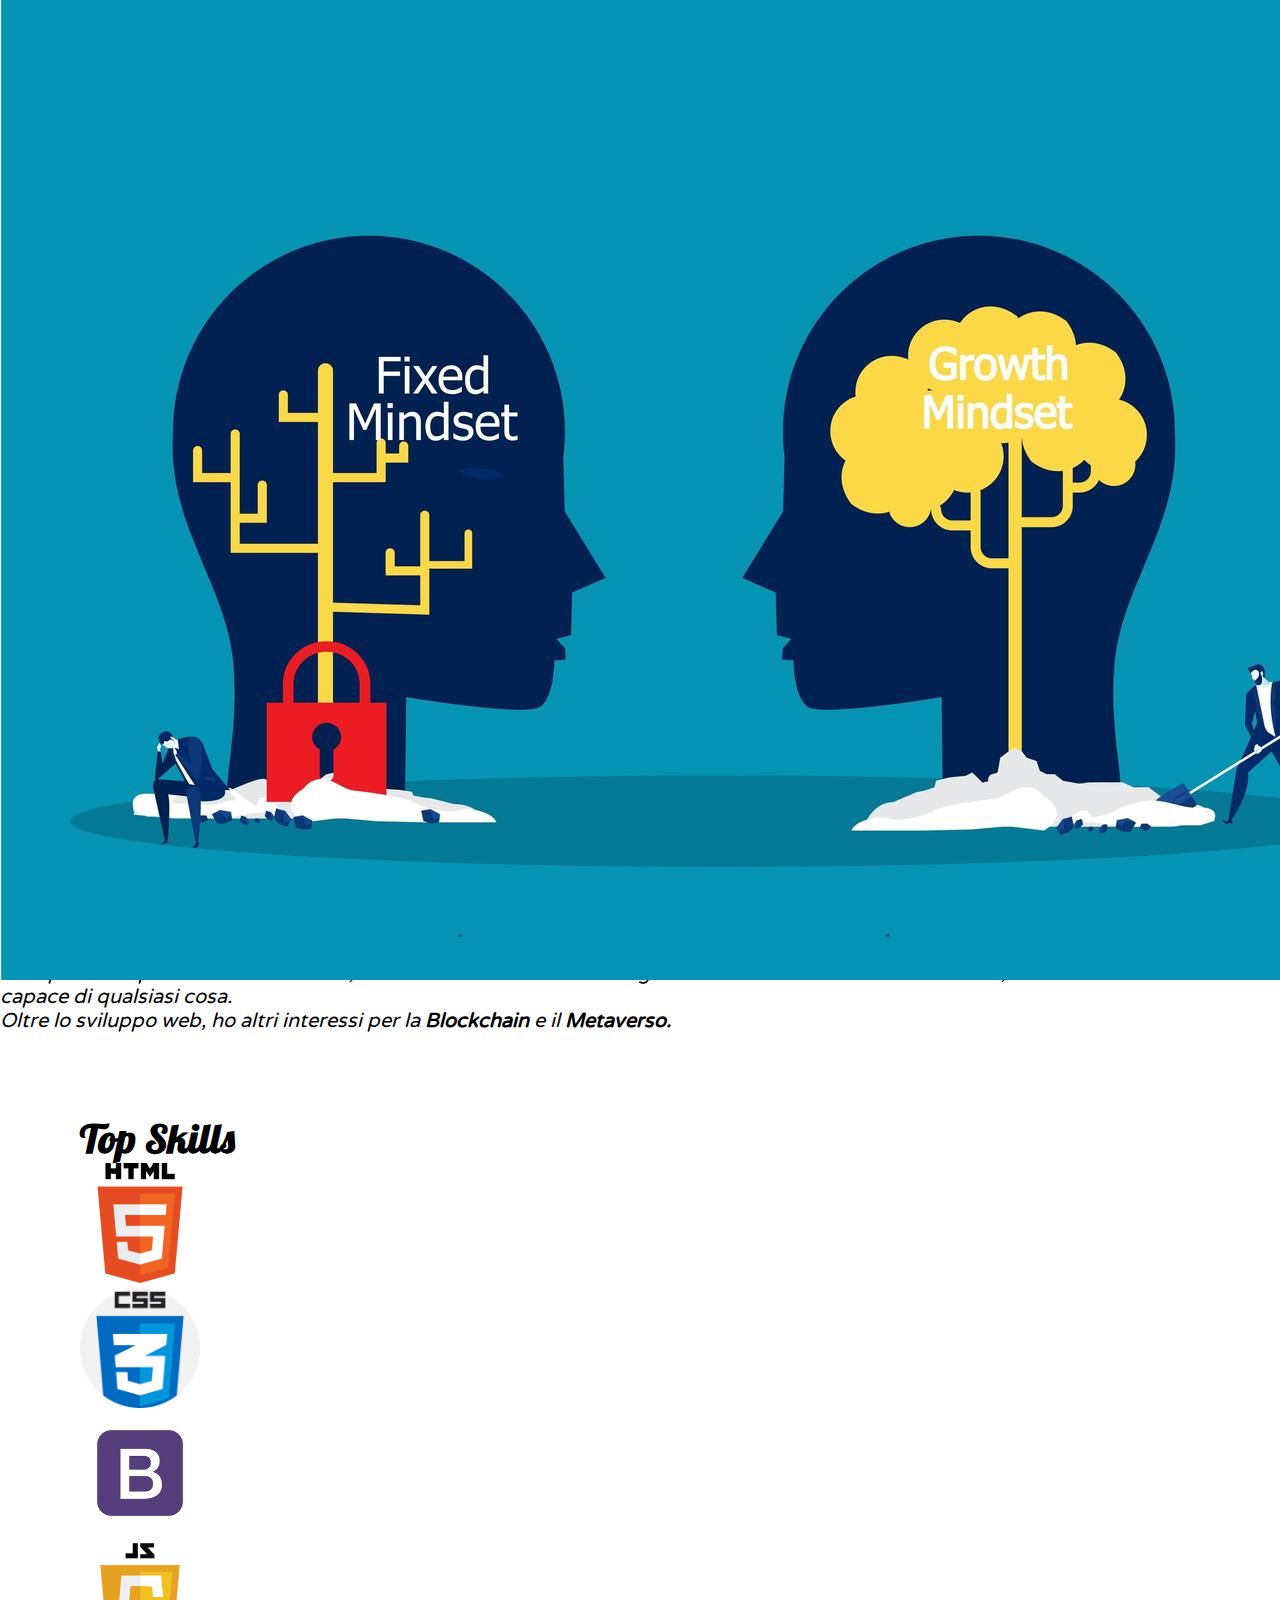
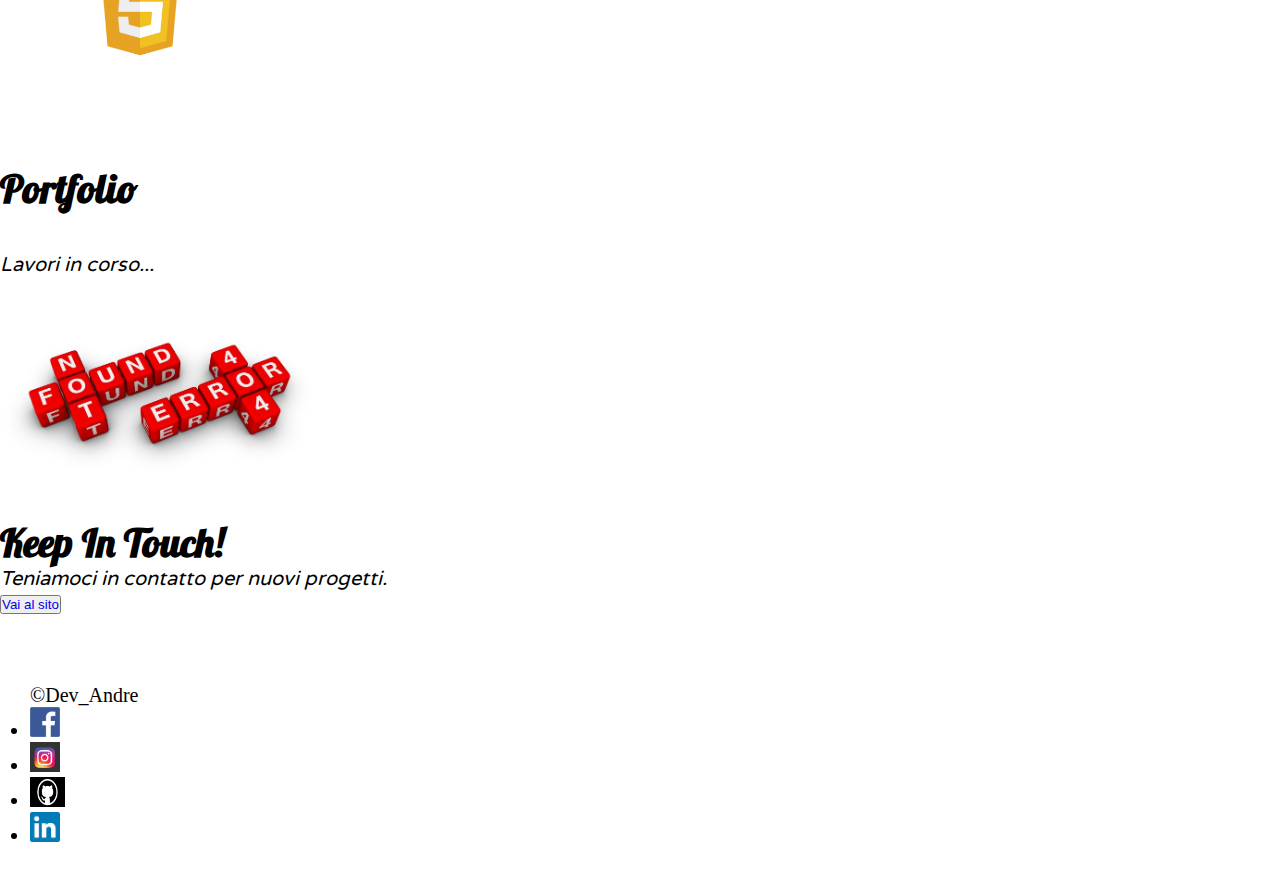
<file: index.html>
<!DOCTYPE html>
<html lang="en">
<head>
    <meta charset="UTF-8">
    <meta name="viewport" content="width=device-width, initial-scale=1, maximum-scale=1">
    <link rel="preconnect" href="https://fonts.googleapis.com">
    <link rel="preconnect" href="https://fonts.gstatic.com" crossorigin>
    <link href="https://fonts.googleapis.com/css2?family=Lobster&display=swap" rel="stylesheet">
    <link rel="preconnect" href="https://fonts.googleapis.com">
    <link rel="preconnect" href="https://fonts.gstatic.com" crossorigin>
    <link href="https://fonts.googleapis.com/css2?family=Poppins:wght@400;500;700&display=swap" rel="stylesheet">
    <link rel="preconnect" href="https://fonts.googleapis.com">
    <link rel="preconnect" href="https://fonts.gstatic.com" crossorigin>
    <link href="https://fonts.googleapis.com/css2?family=Varela+Round&display=swap" rel="stylesheet">
    <link rel="stylesheet" href="assets/css/style.css">
    <link rel="icon" type="image/ico" href="assets/img/my-logo.gif">
    <link href="https://cdn.jsdelivr.net/npm/bootstrap@5.0.2/dist/css/bootstrap.min.css" rel="stylesheet" integrity="sha384-EVSTQN3/azprG1Anm3QDgpJLIm9Nao0Yz1ztcQTwFspd3yD65VohhpuuCOmLASjC" crossorigin="anonymous">
    <title>Personal Site</title>  
</head>
<body>
<div class="container-box">

<!--Navbar-->
 <nav class="navbar navbar-expand-lg navbar-dark bg-dark">
    <div class="container-fluid">
        <a href="index.html" class="navbar-brand text-lg-start"><img class="my-logo" src="assets/img/my-logo.gif"></a>
        <a class="navbar-brand" href="#"></a>
        <button class="navbar-toggler" type="button" data-bs-toggle="collapse" data-bs-target="#navbarNavAltMarkup" aria-controls="navbarNavAltMarkup">
            <span class="navbar-toggler-icon"></span>
        </button>
        <div class="collapse navbar-collapse justify-content-end" id="navbarNavAltMarkup">
            <ul class="navbar-nav">
                <li class="nav-item">
                    <a class="nav-link text-light" href="#about-me">ABOUT ME..</a>
                </li>
                <li class="nav-item">
                    <a class="nav-link text-light" href="#skills">SKILLS</a>
                </li>
                <li class="nav-item">
                    <a class="nav-link text-light" href="#portfolio">PORTFOLIO</a>
                </li>
            </ul>
        </div>
    </div>
  </nav>
<!--/Navbar-->

<!--Info Carousel-->
    <div id="carouselExampleIndicators" class="carousel slide" data-bs-ride="carousel">
      <div class="carousel-indicators">
          <button type="button" data-bs-target="#carouselExampleIndicators" data-bs-slide-to="0" class="active" aria-label="Slide 1"></button>
          <button type="button" data-bs-target="#carouselExampleIndicators" data-bs-slide-to="1" aria-label="Slide 2"></button>
          <button type="button" data-bs-target="#carouselExampleIndicators" data-bs-slide-to="2" aria-label="Slide 3"></button>
        </div>
        <div class="carousel-inner">
            <div class="carousel-item active">
                <img src="assets/img/full-stack-carousel.png" class="d-block w-100">
            </div> 
            <div class="carousel-item">
                <img src="assets/img/free-inspirational-carousel.jpg" class="d-block w-100">
            </div>
            <div class="carousel-item">
                <img src="assets/img/crescita-mindset-carousel.jpg" class="d-block w-100">
            </div>
        </div>
        <button class="carousel-control-prev" type="button" data-bs-target="#carouselExampleIndicators" data-bs-slide="prev">
            <span class="carousel-control-prev-icon" aria-hidden="true"></span>
            <span class="visually-hidden">Previous</span>
        </button>
        <button class="carousel-control-next" type="button" data-bs-target="#carouselExampleIndicators" data-bs-slide="next">
            <span class="carousel-control-next-icon" aria-hidden="true"></span>
            <span class="visually-hidden">Next</span>
        </button>
    </div>
<!--/Info Carousel-->

<!--Personal Info-->
    <div class="container text-center pt-3 pb-3 pb-sm-5">
        <div class="about-me border border-2 border-secondary rounded bg-dark">
            <h1 id="about-me" class="text-light">About Me..</h1>
            <div class="about-description">
                <div class="text-center mt-4 text-light">
                    <div>
                        <img class="id-photo" src="assets/img/my-photo.png">
                    </div>
                    <p>Benvenuti🤝🏻 <br>Sono Andrei, ho 23 anni e sono un Junior Developer.</p>
                    <p>Da piccolo, ho iniziato ad interessarmi sull'informatica e crescendo questo interesse si è trasformato in passione.</p>
                    <p>Grazie a questo, ho scoperto la mia vera vocazione per lo <strong><em>sviluppo web</em></strong>. Attualmente mi sto formando per diventare uno sviluppatore Full Stack, acquisendo skill che mi hanno permesso di creare questo sito. Il percorso che ho intrapreso è ancora molto lungo ma sono sicuro che arriverò fino in fondo.</p>
                    <p>Mi reputo una persona molto curiosa, che ama le sfide e mettersi in gioco. Credo fermamente in me stesso, dimostrandomi che sono capace di qualsiasi cosa.</p>
                    <p>Oltre lo sviluppo web, ho altri interessi per la <strong>Blockchain</strong> e il <strong>Metaverso.</strong></p>
                </div>
            </div>
        </div>
    </div>  
<!--/Personal Info-->

<!--My Skills-->
    <div class="container-skills container text-center pt-3 pb-3 pb-sm-5 border-top-0 border border-1 border-secondary rounded-pill">
        <h1 id="skills">Top Skills</h1>
        <div id="skill-content" class="row pt-4">
            <!--HTML-->
            <div class="col mt-auto">
                <div class="html-img">
                    <div class="d-flex align-items-center justify-content-center">
                        <picture>
                            <img src="assets/img/html-logo.png" class="img-fluid">
                        </picture>
                    </div>
                </div>
            </div>
            <!--/HTML-->

            <!--CSS-->
            <div class="col mt-auto">
                <div class="css-img">
                    <div class="d-flex align-items-center justify-content-center">
                        <picture>
                            <img src="assets/img/css-logo.png" class="img-fluid">
                        </picture>
                    </div>
                </div>
            </div>
            <!--/CSS-->

            <!--Bootstrap-->
            <div class="col mt-auto">
                <div class="bootstrap-img">
                    <div class="d-flex align-items-center justify-content-center">
                        <picture>
                            <img src="assets/img/bootstrap-logo.jpg" class="img-fluid">							
                        </picture>
                    </div>
                </div>
            </div>
            <!--/Bootstrap-->

            <!--Javascript-->
            <div class="col mt-auto">
                <div class="javascript-img">
                    <div class="d-flex align-items-center justify-content-center">
                        <picture>
                            <img src="assets/img/javascript-logo.png" class="img-fluid">
                        </picture>
                    </div>
                </div>
            </div>
            <!--/Javascript-->   
        </div>
    </div>
<!--/My Skills-->

<!--Various Sites-->
    <div class="container my-works text-center py-3 pb-3 pb-sm-5  border-bottom-0 border-secondary border border-2 rounded-top">
        <h1 id="portfolio">Portfolio</h1>
        <div class="container-card text-center py-3 pb-3 pb-sm-5">
			  <p>Lavori in corso...</p>
              <img class="error-img"  src="assets/img/error-img">
        </div>
    </div>
<!--/Various Sites-->

<!--Contact-->
    <div class="container text-center py-3 pb-3 pb-sm-5  border-top-0 border-secondary border border-2 rounded-bottom">
        <h1 id="contact">Keep In Touch!</h1>
        <div class="container external text-center py-3 pb-3 pb-sm-5">
            <p>Teniamoci in contatto per nuovi progetti.</p>
            <button type="button" class="btn btn-info"><a href="assets/html-2/index-2.html" style="text-decoration:none">Vai al sito</a></button>
        </div>
    </div>
<!--/Contact-->

<!--Footer-->
    <div>
        <footer class="box-footer d-flex justify-content-between align-items-center border-top bg-dark">
            <div class="col-md-4 d-flex align-items-center">
                <span class="text-light">©Dev_Andre</span>
            </div>
            <ul class="nav col-md-4 justify-content-end list-unstyled d-flex">
                <li class="ms-3"><a class="text-light" href="https://www.facebook.com/andrea.galactimo/"><img src="assets/img/facebook-icon.png" width="30" height="30"></a></li>
                <li class="ms-3"><a class="text-light" href="https://www.instagram.com/plescan_andrei/"><img src="assets/img/instagram-icon.jpg" width="30" height="30"></a></li>
                <li class="ms-3"><a class="text-light" href="https://github.com/LesAndre23"><img src="assets/img/github.icon.png" width="35" height="30"></a></li>
                <li class="ms-3"><a class="text-light" href="https://www.linkedin.com/in/andrei-leonard-plescan/"><img src="assets/img/linkedin-icon.jpg" width="30" height="30"></a></li>
            </ul>
        </footer>
    </div>
<!--/Footer-->  
</div>

<script src="https://cdn.jsdelivr.net/npm/@popperjs/core@2.9.2/dist/umd/popper.min.js" integrity="sha384-IQsoLXl5PILFhosVNubq5LC7Qb9DXgDA9i+tQ8Zj3iwWAwPtgFTxbJ8NT4GN1R8p" crossorigin="anonymous"></script>
<script src="https://cdn.jsdelivr.net/npm/bootstrap@5.0.2/dist/js/bootstrap.min.js" integrity="sha384-cVKIPhGWiC2Al4u+LWgxfKTRIcfu0JTxR+EQDz/bgldoEyl4H0zUF0QKbrJ0EcQF" crossorigin="anonymous"></script>
</body>
</html>
</file>
<file: assets/css/style.css>
* {
    margin: 0;
    padding: 0;
    box-sizing: border-box;
}

html, body {
    height: 100%;
    width: 100%;
    font-size: 20px;
}

h1 {
    font-family: 'Lobster', cursive;
}


.my-logo {
    width: 60px;
}

.navbar-nav li {
    padding: 10px;
    font-size: 25px;
    font-family: 'Poppins', sans-serif;
}

.carousel-item {
    width: 100%;
    height: 100%;
    position: absolute;
    bottom: 0;
    left: 0;
    right: 0;
    top: 0;
    background-position: center;
    background-size: cover;
}

.id-photo {
    height: 20em;
}

.about-me {
    margin-top: 50px;
    margin-bottom: 30px;
}

.about-description, p {
    font-family: 'Varela Round', sans-serif;
    font-style: italic;
}

.container-skills {
    margin: 80px;
}

.img-fluid{
    width: 6rem;
    height: auto;
}

.projects {
    margin-top: 200px;
}

.my-works {
    margin-top: 5rem;
}

.container-card {
    margin-top: 40px;
}

.error-img{
    width: 16rem;
}

.external {
    padding-bottom: 40px;
}

.box-footer {
    padding: 30px;
}

/* Mobile Styles */
@media only screen and (max-width: 480px) {


}

/* Mobile horizontal view */
@media only screen and (max-width: 767px) {
    
}
  
/* Tablet Styles */
@media only screen and (min-width: 401px) and (max-width: 960px) {
   
}
  
/* Desktop Styles */
@media only screen and (min-width: 1200px) {

}
</file>
